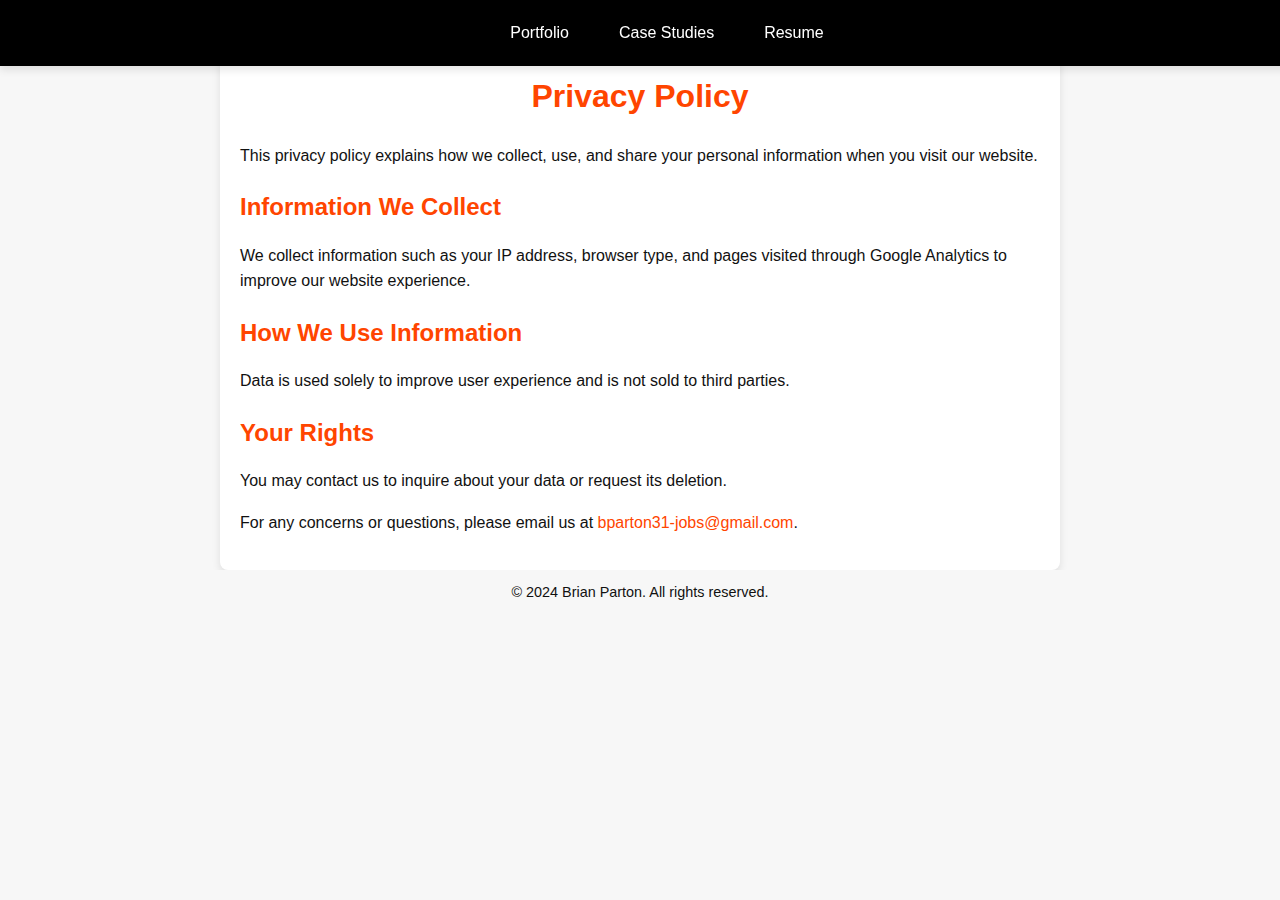
<file: privacy.html>
<!DOCTYPE html>
<html lang="en">
	<head>
		<meta name="description" content="Privacy Page for Brian Parton's Portfolio'">
		<meta name="author" content="Brian Parton">
    	<meta charset="UTF-8">
	    <meta name="viewport" content="width=device-width, initial-scale=1.0">
    	<title>Privacy Policy</title>
	    <link rel="stylesheet" href="assets/styles.css">
	    <!-- Favicon for different devices -->
		<link rel="icon" sizes="192x192" href="assets/favicon/android-chrome-192x192.png">
		<link rel="icon" sizes="512x512" href="assets/favicon/android-chrome-512x512.png">
		<link rel="apple-touch-icon" sizes="180x180" href="assets/favicon/apple-touch-icon.png">
		<link rel="icon" type="image/png" sizes="32x32" href="assets/favicon/favicon-32x32.png">
		<link rel="icon" type="image/png" sizes="16x16" href="assets/favicon/favicon-16x16.png">
		<link rel="shortcut icon" href="assets/favicon/favicon.ico">
		<link rel="manifest" href="assets/favicon/site.webmanifest">
		<meta name="msapplication-TileColor" content="#da532c">
		<meta name="msapplication-config" content="assets/favicon/browserconfig.xml">
		<meta name="theme-color" content="#ffffff">
	</head>
	<body>
    	<!-- Header -->
	    <header class="header">
    	    <nav class="header-nav">
    		    <button class="hamburger-menu" aria-label="Toggle navigation menu">☰</button>
            	    <ul>
						<li><a href="portfolio.html" aria-label="Go to Portfolio Page">Portfolio</a></li>
                		<li><a href="case-study.html" aria-label="Go to Case Studies Page">Case Studies</a></li>
    	            	<li><a href="resume.html" aria-label="Go to Resume Page">Resume</a></li>
            		</ul>
	        </nav>
    	</header>
	    <!-- Main Content -->
		<div class="privacy-container">
		    <h1>Privacy Policy</h1>
		    <p>
		        This privacy policy explains how we collect, use, and share your personal information when you visit our website.
		    </p>
		    <h2>Information We Collect</h2>
		    <p>
		        We collect information such as your IP address, browser type, and pages visited through Google Analytics to improve our website experience.
		    </p>
		    <h2>How We Use Information</h2>
		    <p>
		        Data is used solely to improve user experience and is not sold to third parties.
		    </p>
		    <h2>Your Rights</h2>
		    <p>
		        You may contact us to inquire about your data or request its deletion.
		    </p>
		    <p>
        		For any concerns or questions, please email us at <a href="mailto:bparton31-jobs@gmail.com" aria-label="Send me an email">bparton31-jobs@gmail.com</a>.
		    </p>
		</div>
	    <!-- Footer -->
    	<footer class="footer">
        	<p>&copy; 2024 Brian Parton. All rights reserved.</p>
	    </footer>
		<!-- JavaScript for the hamburger menu -->
		<script>
    		const hamburger = document.querySelector('.hamburger-menu');
	    	const navMenu = document.querySelector('.header-nav ul');
		    hamburger.addEventListener('click', () => {
    	    	navMenu.classList.toggle('active');
    		});
		</script>
	</body>
</html>
</file>
<file: assets/styles.css>
:root {
    --primary-color: #FF4500; /* Bright orange for accents */
    --secondary-color: #000000; /* Black for nav bars and footer */
    --background-color: #F7F7F7; /* Light gray for page background */
    --text-color: #111111; /* Neutral dark gray for text */
    --text-secondary-color: #777; /* Dark gray for a secondary text color, like on captions */
    --hover-color: #F53A1D; /* Slightly darker hue for hover */
    --white: #FFFFFF; /* White for content and highlights */
    --box-shadow: 0 4px 8px rgba(0, 0, 0, 0.1); /* Default box shadow */
    --border-color: #ddd; /* Light border color */
    --font-family: 'Open Sans', Arial, sans-serif; /* Font for consistency */
    --header-height: 45px;
    --sidebar-width: 275px; /* nav sidebar */
}


/* General Styling */
html {
    scroll-padding-top: 70px; /* Adjust to header height */
}

html, body {
    height: 100%;
    scroll-behavior: smooth;
}

body {
    font-family: var(--font-family);
    margin: 0;
    padding: 0;
    line-height: 1.6;
    background-color: var(--background-color);
    color: var(--text-color);
    display: flex;
    flex-direction: column;
    min-height: 100vh;
}

.hamburger-menu {
    display: block;
    cursor: pointer;
    background-color: var(--secondary-color);
    color: var(--secondary-color);
    border: none;
    font-size: 0.1rem;
}

/* Buttons, General */
button {
    color: var(--white);
    border: none;
    border-radius: 5px;
    cursor: pointer;
    transition: background-color 0.3s ease;
}

button:hover {
    background-color: var(--primary-color); /* Orange */
    color: var(--white);
}

/* Header Navigation */
.header-nav {
    background-color: var(--secondary-color); /* Black */
    color: var(--white);
    padding: 20px 20px;
    position: fixed;
    top: 0;
    width: 100%;
    display: flex;
    justify-content: flex-end; /* Ensures buttons align to the right */
    align-items: center;
    z-index: 1000;
    box-shadow: var(--box-shadow);
}

.header-nav ul {
    list-style: none;
    margin: 0 auto; /* Centers the navigation */
    padding: 0;
    display: flex;
    justify-content: flex-end; /* Aligns navigation to the right */
    gap: 30px;
}

.header-nav ul li a {
    text-decoration: none;
    color: var(--white); /* Keep the font color consistent */
    font-weight: 500;
    font-size: 1rem;
    transition: background-color 0.3s ease, color 0.3s ease;
    padding: 5px 10px;
    border-radius: 5px; /* Optional for a subtle rounded effect */
}

.header-nav ul li a:hover {
    background-color: var(--primary-color); /* Add the highlight background */
    color: var(--white); /* Ensure font color remains the same */
}

/* Nav Sidebar */
.sidebar {
    position: fixed;
    top: var(--header-height);
    left: 0;
    width: var(--sidebar-width);
    height: 100%;
    background-color: var(--secondary-color);
    color: var(--white);
    display: block;
    padding: 20px;
    box-sizing: border-box;    
    box-shadow: var(--box-shadow); /* Depth for the sidebar */
    overflow-y: auto;
}

.sidebar nav ul {
    list-style: none;
    margin: 0;
    padding: 0;
}

.sidebar nav ul li a {
    text-decoration: none;
    color: var(--white); /* White text */
    font-weight: 500;
    display: block;
    padding: 10px 15px;
    border-radius: 5px;
    transition: background-color 0.3s ease, color 0.3s ease;
}

.sidebar nav ul li h2 {
    color: var(--primary-color); /* Orange for headings */
    padding-left: 15px;
}

.sidebar nav ul li a:hover {
    background-color: var(--primary-color); /* Orange on hover */
    color: var(--white); /* Keep text white on hover */
}

/* Contact Section */
.cta-section {
    margin-left: 20px;
    margin-right: 20px;
    background-color: var(--primary-color); /* Dark background */
    color: var(--white); /* White text for contrast */
    padding: 60px 20px;
    border-radius: 10px;
    text-align: center; /* Centers text horizontally */
    box-shadow: var(--box-shadow); /* Adds a slight shadow for depth */
}

.cta-section.portfolio {
    margin-left: 0;
    margin-right: 0;
}

.cta-section h2 {
    font-size: 28px;
    margin-bottom: 20px;
    color: var(--secondary-color); /* Orange header */
    font-weight: bold;
}

.cta-section p {
    font-size: 18px;
    margin-bottom: 30px;
    line-height: 1.6;
}

/* Contact Section Buttons */
.contact-links {
    display: flex;
    justify-content: center;
    gap: 20px; /* Adds spacing between buttons */
    flex-wrap: wrap; /* Ensures buttons stack on smaller screens */
}

.contact-link {
    display: inline-block;
    background-color: var(--secondary-color); /* Orange button background */
    color: var(--white); /* White text */
    padding: 10px 20px;
    border-radius: 5px;
    text-decoration: none;
    font-weight: bold;
    font-size: 16px;
    transition: background-color 0.3s ease, color 0.3s ease;
    border: 2px solid var(--secondary-color);
}

.contact-link:hover {
    background-color: var(--white); /* White background */
    color: var(--secondary-color); /* Orange text */
    border-color: var(--secondary-color);
}

.contact-link i {
    margin-right: 8px; /* Adds spacing between the icon and text */
}

/* Footer */
footer {
    position: static;
    bottom: auto;
    width: 100%;
    text-align: center; /* Center-aligns text */
    padding: 10px 0; /* Adds more padding for better visibility */
    background-color: var(--background-color); /* Light gray */
    color: var(--text-color); /* Neutral dark gray */
    font-size: 0.9rem; /* Slightly larger font for readability */
}

footer p {
    margin: 0;
    line-height: 1.8; /* Adjust line spacing */
}

footer a {
    color: var(--primary-color); /* Orange text for links */
    text-decoration: none;
    font-weight: bold;
}

footer a:hover {
    text-decoration: underline;
}

footer h2 {
    color: var(--primary-color); /* Orange header text */
    font-size: 1.5rem;
    margin-bottom: 10px;
    font-weight: bold;
}

footer button {
    background-color: var(--white); /* White button */
    color: var(--primary-color); /* Orange text */
    border: 2px solid var(--primary-color); /* Orange border */
    padding: 10px 15px;
    font-size: 1rem;
    border-radius: 5px;
    cursor: pointer;
    margin: 15px 5px; /* Add spacing between buttons */
    transition: background-color 0.3s ease, color 0.3s ease;
}

footer button:hover {
    background-color: var(--primary-color); /* Orange background on hover */
    color: var(--white); /* White text on hover */
}

/* Main Content Layout */
.layout-container {
    display: flex;
    flex: 1;
    width: 100%; /* Full-width for the section container */
    max-width: calc(100% - var(--sidebar-width)); /* Prevents overflow */
    margin-left: var(--sidebar-width);
    overflow-x: hidden; /* Ensures no horizontal scroll */
}

.main-content {
    width: 100%;
    padding: 0px;
    flex: 1;
}

/* Hero Section */
.hero {
    width: 100%; /* Full-width for the section container */
    background-color: var(--secondary-color); /* Black */
    color: var(--white); /* White text */
    text-align: center;
    padding: 60px 0px;
}

.hero h1 {
    font-size: 3rem; /* Slightly larger for emphasis */
    margin-bottom: 10px;
    color: var(--primary-color); /* Orange */
}

.hero p {
    font-size: 1.3rem;
    margin-bottom: 30px;
    line-height: 1.6;
}

.ind-container {
    max-width: 100%;
    margin: 0 auto; /* Centers the container */
    padding: 20px;
    box-sizing: border-box;
}

/* Skills Section */
.skills-section {
    padding: 40px 20px;
    background-color: var(--background-color); /* Light gray */
    text-align: center;
}

.skills-section h2 {
    color: var(--primary-color);
    font-size: 2rem;
    margin-bottom: 20px;
}

.skills-container, .tools-container {
    display: flex;
    flex-wrap: wrap;
    justify-content: center;
    gap: 20px;
    margin: 20px 0;
}

.skill-item, .tool-item {
    flex: 0 0 120px;
    display: flex;
    flex-direction: column;
    align-items: center;
    text-align: center;
}

.skill-item img, .tool-item img {
    width: 50px;
    height: 50px;
    margin-bottom: 10px;
    transition: transform 0.3s ease;
}

.skill-item img:hover, .tool-item img:hover {
    transform: scale(1.2); /* Slight zoom on hover */
}

.skill-item p, .tool-item p {
    font-size: 0.9rem;
    color: var(--text-color); /* Standard dark text */
    width: 150px;
    text-align: center;
}

/* Content Only Sections */
.content {
    max-width: 100%; /* Full-width for the section container */
    background-color: var(--background-color); /* Match background color */
    padding: 40px 0px; /* Add some vertical padding */
    margin: 0 auto;
}

.content p {
    font-size: 1.1rem; /* Slightly larger text for readability */
    line-height: 1.8; /* Space out the text for clarity */
    text-align: justify; /* Align text for cleaner look */
    color: var(--text-color); /* Standard text color */
    padding: 0 20px;
}

.content h2 {
    font-size: 2rem; /* Larger, more prominent heading */
    color: var(--primary-color); /* Bright orange to match theme */
    margin-bottom: 20px;
    text-align: center; /* Center the heading */
}

.content h3 {
    color: var(--secondary-color);
    font-size: 1.5rem;
    margin-bottom: 10px;
    padding: 0 20px;
}

.content ul {
    margin: 20px 0px;
    list-style-position: outside; /* Ensures the bullet stays outside */
    list-style-type: disc;
    color: var(--text-color);
    padding-left: 20px;
    line-height: 1.4;
    font-size: 1rem;
}

.content ul li {
    margin-bottom: 10px;
    margin-left: 20px; /* Adds spacing between the bullet and text */
    margin-right: 20px;
    line-height: 1.4;
    font-size: 1rem;
}






/* Case Studies Page Specific */
/* Page Styling */
.portfolio-layout.brian {
    margin-left: var(--sidebar-width);
    padding: 40px 10px 10px 5px;
    background-color: var(--white);
    border-left: 1px solid var(--border-color);
}

.portfolio-layout.brian h1 {
	color: var(--primary-color); /* Orange */
	padding-top: 20px;
	margin-bottom: 10px;
}

/* Case Study Page - Case Study Styling */
.case-study {
    margin-bottom: 40px;
    padding: 0px 20px 20px 20px;
    background-color: var(--white);
    border: 1px solid var(--border-color);
    border-radius: 10px;
    box-shadow: var(--box-shadow);
}

.case-study h2 {
    font-size: 24px;
    color: var(--primary-color); /* Orange */
    margin-bottom: 10px;
    font-weight: 600;
}

.case-study h3 {
    font-size: 20px;
    font-weight: 600;
    color: var(--text-color);
    margin-bottom: 20px;
}

/* Case Study Page - Image Gallery */
.image-gallery {
    display: flex;
    justify-content: space-evenly; /* Adjusts spacing between items */
    align-items: center; /* Centers images vertically */
    grid-template-columns: repeat(auto-fit, minmax(200px, 1fr));
    gap: 20px;
    margin-top: 20px;
}

.thumbnail-container {
    display: flex;
    flex-direction: column;
    align-items: center;
    text-align: center;
    max-width: 100%; /* Prevents container from overexpanding */
}

.thumbnail-container img {
	width: auto;
    height: auto;
    max-width: 100%;
    display: block;
    margin: 0 auto auto auto;
    border: 1px solid var(--hover-color); /* Burnt orange */
    border-radius: 5px;
    cursor: pointer;
    transition: transform 0.3s ease;
    object-fit: contain; /* Ensures the entire image fits within the container */
}

.thumbnail-container figcaption {
    margin-top: 10px;
    text-align: center;
    font-size: 0.9rem;
    color: var(--text-secondary-color);
    font-family: "Open Sans", sans-serif;
}

/* Case Study Page - Case Study Images */
.case-study img {
	width: auto;
    max-width: 100%;
    height: auto;
    max-height: 400px;
    display: block;
    margin: 15px auto;
    border-radius: 8px;
    box-shadow: var(--box-shadow);
}

.case-study img:hover {
    transform: scale(1.1);
    transition: transform 0.3s ease;
}

/* Case Study Page - Full-Size Image Display After Clicking on an Image */
/* Apply blur only to the content wrapper */
.content-wrapper {
    filter: none; /* Default state */
    transition: filter 0.3s ease; /* Smooth transition */
}

body.modal-active .content-wrapper {
    filter: blur(5px); /* Blur only the content wrapper when modal is active */
}

/* Full-screen modal background */
.full-image-container {
    display: none; /* Hidden by default */
    position: fixed;
    top: 0;
    left: 0;
    width: 100%;
    height: 100%;
    background-color: rgba(0, 0, 0, 0.8); /* Dimmed background */
    z-index: 1000;
    display: flex; /* Flexbox for centering modal */
    justify-content: center;
    align-items: center;
}

/* Modal content (image and caption) */
.full-image-container .modal-content {
    background-color: rgba(0, 0, 0, 0.9); /* Dark background for modal */
    padding: 20px;
    border-radius: 10px;
    box-shadow: 0 8px 16px rgba(0, 0, 0, 0.2); /* Shadow for depth */
    max-width: 90%;
    max-height: 90%;
    overflow: hidden;
    text-align: center;
}

/* Style for the image */
.full-image-container img {
    max-width: 100%; /* Ensure the image fits */
    max-height: 80vh; /* Prevent it from overflowing vertically */
    border: 2px solid var(--hover-color); /* Burnt orange border for styling */
    border-radius: 8px; /* Rounded corners */
}

/* Style for the caption */
.full-image-container p {
    color: var(--white);
    margin-top: 10px;
    font-size: 1rem;
    font-family: "Open Sans", sans-serif;
}

/* Style for the close button */
#close-preview-button {
    position: absolute;
    top: 10px;
    right: 10px;
    background-color: var(--primary-color);
    color: var(--white);
    border: none;
    border-radius: 5px;
    padding: 8px 12px;
    font-size: 0.9rem;
    cursor: pointer;
    transition: background-color 0.3s ease;
    z-index: 1010;
}

#close-preview-button:hover {
    background-color: var(--hover-color);
}

/* Disable body scrolling when modal is active */
body.modal-active {
    overflow: hidden;
}

/* Case Study Page - Case Study Hook */
.case-study-hook {
    font-size: 1.5rem;
    font-weight: bold;
    color: var(--primary-color);
    text-align: center;
    margin: 20px 0;
}

.case-study-hook .highlight-hook {
    font-weight: bold; /* Make the text bold */
    color: var(--primary-color);
    font-size: 1.1rem; /* Slightly larger text for prominence */
}




/* Portfolio Page specific */
/* Portfolio - Hero Section Buttons */
.ind-container .button-container {
    display: inline-flex;
    align-items: center;
    position: relative;
    margin-right: 20px; /* Space between buttons */
}
  
.ind-container .button-container a:visited {
      color: var(--white);
}
  
.ind-container .view-button {
    background-color: var(--primary-color);
    color: var(--white);
    border: none;
    border-radius: 0; 
    height: 40px;
    font-size: 1rem;
    font-weight: bold;
    padding: 10px 20px;
    cursor: pointer;
    transition: background-color 0.3s ease, color 0.3s ease;
}
  
.ind-container .view-button:hover {
    background-color: var(--hover-color)
}
  
.ind-container .dropdown-content {
    display: none;
    position: absolute;
    top: calc(100%); /* Below the button */
    left: 0;
    background-color: var(--primary-color);
    border-radius: 5px;
    padding: 5px 0;
    z-index: 10;
    white-space: nowrap;
    box-shadow: 0 2px 5px rgba(0, 0, 0, 0.2);
}
  
.ind-container .dropdown-content a {
    color: var(--white);
    text-decoration: none;
    padding: 10px 20px;
    display: block;
    font-size: 1rem;
    transition: background-color 0.3s ease;
}
  
.ind-container .dropdown-content a:hover {
    background-color: var(--hover-color); /* Slightly darker orange on hover */
}

.ind-container .dropdown-content p {
    color: var(--white); /* White text */
    text-decoration: none;
    padding: 0px 20px;
    display: block;
    font-size: 1rem;
    transition: background-color 0.3s ease;
}
  
.ind-container .button-container:hover .dropdown-content {
    display: block;
}
  
.ind-container .dropdown-btn {
    background-color: #333; /* Dark gray */
    color: var(--white); /* White text */
    padding: 10px 15px;
    height: 40px;
    border-radius: 0; 
    cursor: pointer;
    transition: background-color 0.3s ease;
}
  
.ind-container .dropdown-btn:hover {
    background-color: var(--text-secondary-color); /* Slightly lighter gray */
}

/* Portfolio - Case Studies section */
.case-studies-section {
    max-width: 100%; /* Full-width for the section container */
    background-color: var(--background-color); /* Match background color */
    padding: 20px 20px; 
}
  
.case-studies-section h2 {
    text-align: center;
    color: var(--primary-color);
    margin-bottom: 20px;
    font-size: 2rem;
}
  
.case-study-brief {
    max-width: 100%; 
    margin: 10px auto; /* Center align and add spacing between items */
    display: flex;
    padding: 15px;
    border: 1px solid var(--border-color);
    border-radius: 8px;
    background-color: var(--white);
    box-shadow: 0 2px 5px rgba(0, 0, 0, 0.1);
    flex-wrap: wrap; /* Allow content to wrap on smaller screens */
}
  
.case-study-brief img {
    flex: 0 0 100%;
    max-width: 300px;
    height: 150px;
    object-fit: cover;
    margin-right: 20px;
    margin-bottom: 15px;
    border: 2px solid var(--hover-color); /* Burnt orange border for styling */
    border-radius: 8px; /* Rounded corners */
}
  
.case-study-icontent {
    flex: 1;
    padding-left: 20px;
}
  
.case-study-icontent h3 {
    font-size: 1.5rem;
    color: var(--text-color);
    margin-bottom: 10px;
    margin-top: 0;
    text-align: center;
}
  
.case-study-icontent p {
    font-size: 1rem;
    color: var(--text-secondary-color);
}  

.case-study-link {
    text-decoration: none; /* Remove underline from links */
    color: inherit; /* Inherit text color to maintain styling */
}

.case-study-link:hover .case-study-brief {
    box-shadow: 0 4px 8px rgba(0, 0, 0, 0.2); /* Highlight on hover */
    transform: translateY(-2px); /* Subtle lift effect */
    transition: all 0.2s ease-in-out;
}



/* Privacy page */
/* Privacy Page Styling */
.privacy-container {
    max-width: 800px;
    margin: 0 auto;
    padding: 50px 20px 20px 20px;
    background-color: var(--white);
    border-radius: 8px;
    box-shadow: var(--box-shadow);
    line-height: 1.6;
    font-size: 1rem;
    color: var(--text-color);
}

.privacy-container h1 {
    color: var(--primary-color);
    font-size: 2rem;
    margin-bottom: 20px;
    text-align: center;
}

.privacy-container h2 {
    color: var(--primary-color);
    font-size: 1.5rem;
    margin-top: 20px;
    margin-bottom: 10px;
}

.privacy-container p {
    margin-bottom: 15px;
}

.privacy-container a {
    color: var(--primary-color);
    text-decoration: none;
}

.privacy-container a:hover {
    text-decoration: underline;
}


/* Enhanced Mobile Styling */
@media (max-width: 768px) {
    * {
        box-sizing: border-box;
    }
    
    body {
        overflow-x: hidden;
    }
    
    /* Main Content */
    .main-content {
        margin: 0 auto; /* Center align */
        width: 100%; /* Full width for small screens */
        box-sizing: border-box; /* Include padding in width calculation */
    }

    .content {
        padding: 10px; /* Clean up padding for better alignment */
        margin: 0 auto;
        width: 100%; /* Ensure full width */
    }

    /* Sidebar Adjustments */
    .sidebar {
        display: none; /* Hide sidebar on small screens */
        width: 0;
    }

    /* Case Studies Content */
    .case-studies-content {
        margin: 0;
        padding: 15px; /* Add padding for spacing */
        width: 100%; /* Use full screen width */
        box-sizing: border-box; /* Ensure padding doesn't break layout */
    }

    .case-studies-content img {
        width: 100%; /* Scale images to fit screen */
        height: auto; /* Maintain aspect ratio */
        margin: 0 auto;
        display: block; /* Center images */
    }

    /* Remove Sidebar Impact */
    .case-study,
    .case-studies-section,
    .content,
    .portfolio-layout.brian {
        padding: 10px; /* Add consistent padding */
        margin-left: 0;
    }

    .layout-container {
        margin-left: 0;
        max-width: 100%;
    }

    /* Hamburger Menu */
    .hamburger-menu {
        font-size: 2.5rem; /* Large enough for usability */
        z-index: 1000; /* Ensure it’s above other elements */
        color: var(--primary-color); /* Match design */
        background-color: transparent; /* No background */
        border: none; /* Remove border */
        padding: 5px; /* Add padding for touch target */
    }    

    /* Header Navigation */
    .header-nav {
        max-width: 100%;
        height: 50px;
        padding: 5px 0;
        justify-content: flex-start;
    }

    .header-nav ul {
        display: none;
        flex-direction: column;
        background-color: var(--secondary-color);
        width: 100%; /* Full width for nav items */
        padding: 15px; /* Add padding */
        box-sizing: border-box;
    }

    .header-nav ul.active {
        display: flex;
        top: 75px;
        position: relative;
    }

    .header-nav ul li {
        margin: 10px 0;
        text-align: center;
    }

    /* Footer */
    footer {
        padding: 15px 10px;
        text-align: center;
    }

    footer button {
        font-size: 1rem;
        padding: 10px 15px;
    }

    .portfolio-layout.brian h1 {
        padding-top: 30px;
    }

    .button-container {
        padding: 10px 0;
    }

    .case-study-brief img {
        display: block;
        margin-left: auto;
        margin-right: auto;
    }

    .thumbnail-container img {
        height: 200px; /* Adjust to your desired height */
        object-fit: cover;
        width: auto; /* Ensures aspect ratio is maintained */
    }
}
</file>
